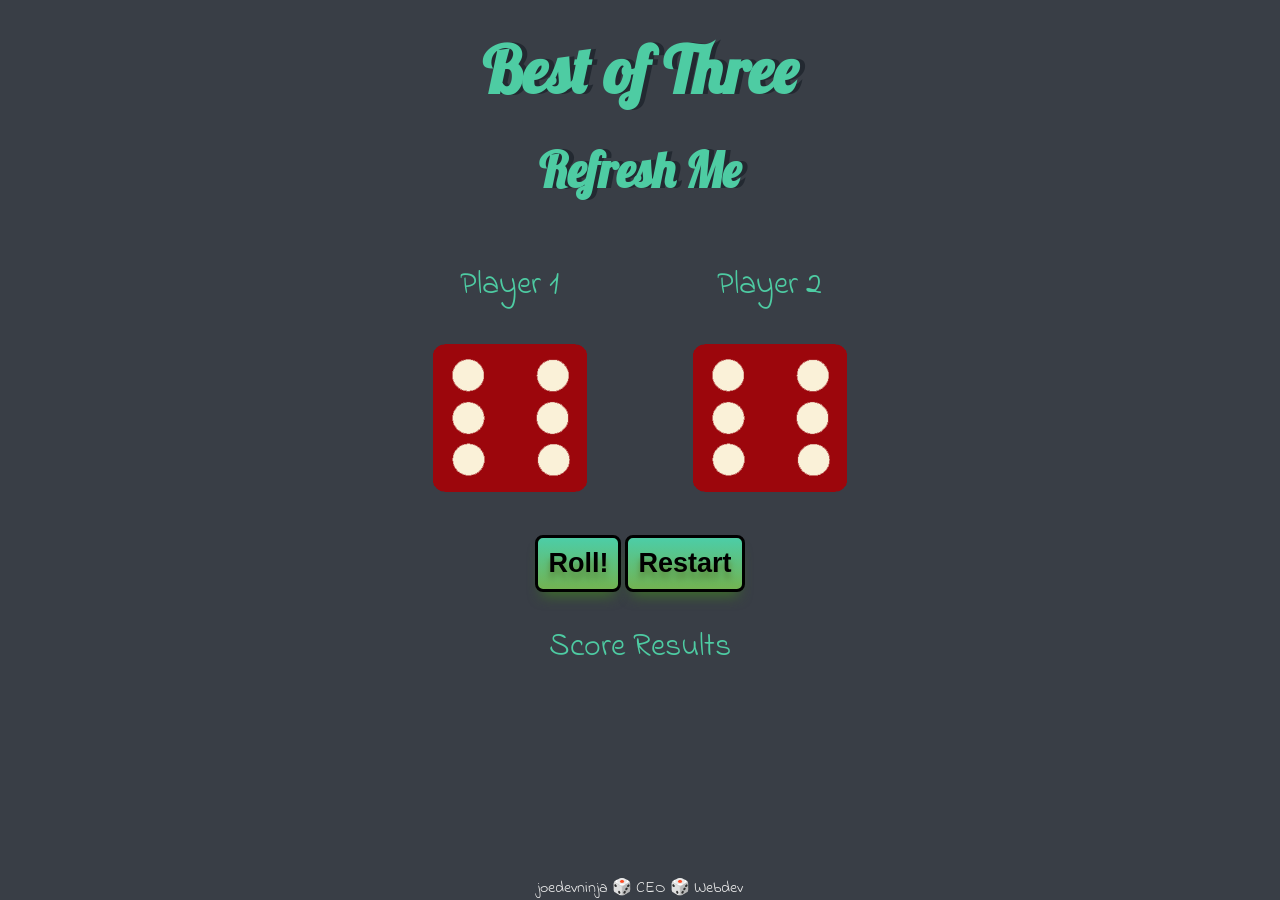
<file: index.html>
<!DOCTYPE html>
<html lang="en" dir="ltr">
  <head>
    <meta charset="utf-8">
    <title>Dicee</title>
    <link rel="stylesheet" href="./css/styles.css">
    <link href="https://fonts.googleapis.com/css?family=Indie+Flower|Lobster" rel="stylesheet">

  </head>
  <body>

    <div class="container">
      <h2>Best of Three</h2>
      <h1>Refresh Me</h1>

      <div class="dice">
        <p>Player 1</p>
        <img class="img1" src="./images/dice6.png">
      </div>

      <div class="dice">
        <p>Player 2</p>
        <img class="img2" src="./images/dice6.png">
      </div>

      <br><br><br>

      <div>
        <button id="tog" class="but" onclick="diceRoll()">Roll!</button>

        <button  class="but" onclick="restartDiceRoll()">Restart</button>
      </div>
      <p id="bestOfOne">Score Results</p>
      <p id="bestOfTwo">Score Results</p>
      <p id="bestOfThree">Score Results</p>
      
    </div>

    <script src="./js/dice.js"></script>
  </body>
  <footer>
    joedevninja 🎲 CEO 🎲 Webdev
  </footer>
</html>
</file>
<file: css/styles.css>
.container {
  width: 70%;
  margin: auto;
  text-align: center;
}

.dice {
  text-align: center;
  display: inline-block;

}

.but {
  text-align: center;
  display: inline-block;
	box-shadow: 0px 10px 14px -7px #3e7327;
	background:linear-gradient(to bottom, #4ECCA3 5%, #72b352 100%);
	background-color: #4ECCA3;
	border-radius:8px;
	border:3px solid ;
	display:inline-block;
	cursor:pointer;

	font-family:Arial;
	font-size:27px;
	font-weight:bold;
  padding:11px 51px;
	text-decoration:none;
  text-shadow:0px 7px 6px #5b8a3c;
  padding: 10px;
}
/* .but:hover {
	background:linear-gradient(to bottom, #72b352 5%, #77b55a 100%);
	background-color:#72b352;
}

.but:active {
	position: absolute;;
	top:1px;
} */

        

body {
  background-color: #393E46;
}

h1 {
  margin: 30px;
  font-family: 'Lobster', cursive;
  text-shadow: 5px 0 #232931;
  font-size: 3rem;
  color: #4ECCA3;
}

h2 {
  margin: 30px;
  font-family: 'Lobster', cursive;
  text-shadow: 5px 0 #232931;
  font-size: 4rem;
  color: #4ECCA3;
}

p {
  font-size: 2rem;
  color: #4ECCA3;
  font-family: 'Indie Flower', cursive;
}

img {
  width: 60%;
  height: 40%;
}

footer {
  margin-top: 5%;
  color: #EEEEEE;
  text-align: center;
  font-family: 'Indie Flower', cursive;



  position: fixed;
  left: 0;
  bottom: 0;
  width: 100%;
  text-align: center;

}

.invisible {
  visibility: hidden;
  }
</file>
